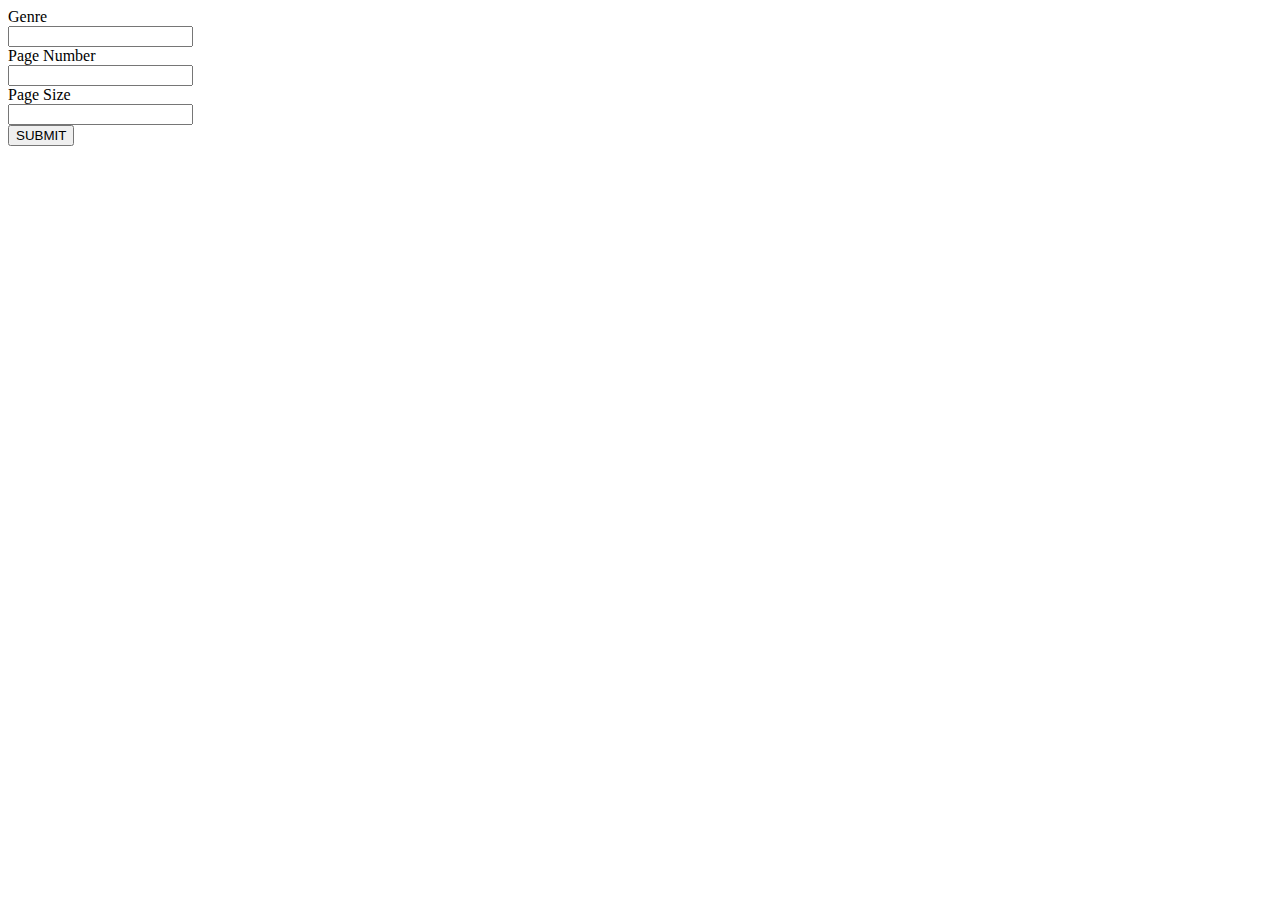
<file: week_4/exercise_2/index.html>
<!DOCTYPE html>
<html lang="en">

<head>
    <meta charset="UTF-8">
    <meta name="viewport" content="width=device-width, initial-scale=1.0">
    <meta http-equiv="X-UA-Compatible" content="ie=edge">
    <title>API, Query Strings</title>
</head>

<body>
    <div class="wrapper">
        <div>Genre</div>
        <form method="GET">
            <input type="text" id="genre" name="genre">
            <div>Page Number</div>
            <input type="text" id="pageNumber" name="pageNumber">
            <div>Page Size</div>
            <input type="text" id="pageSize" name="pageSize">
            <br>
            <input type="submit" value="SUBMIT">
        </form>
    </div>
    <script src="./js/farida_alin_script.js"></script>
</body>

</html>
</file>
